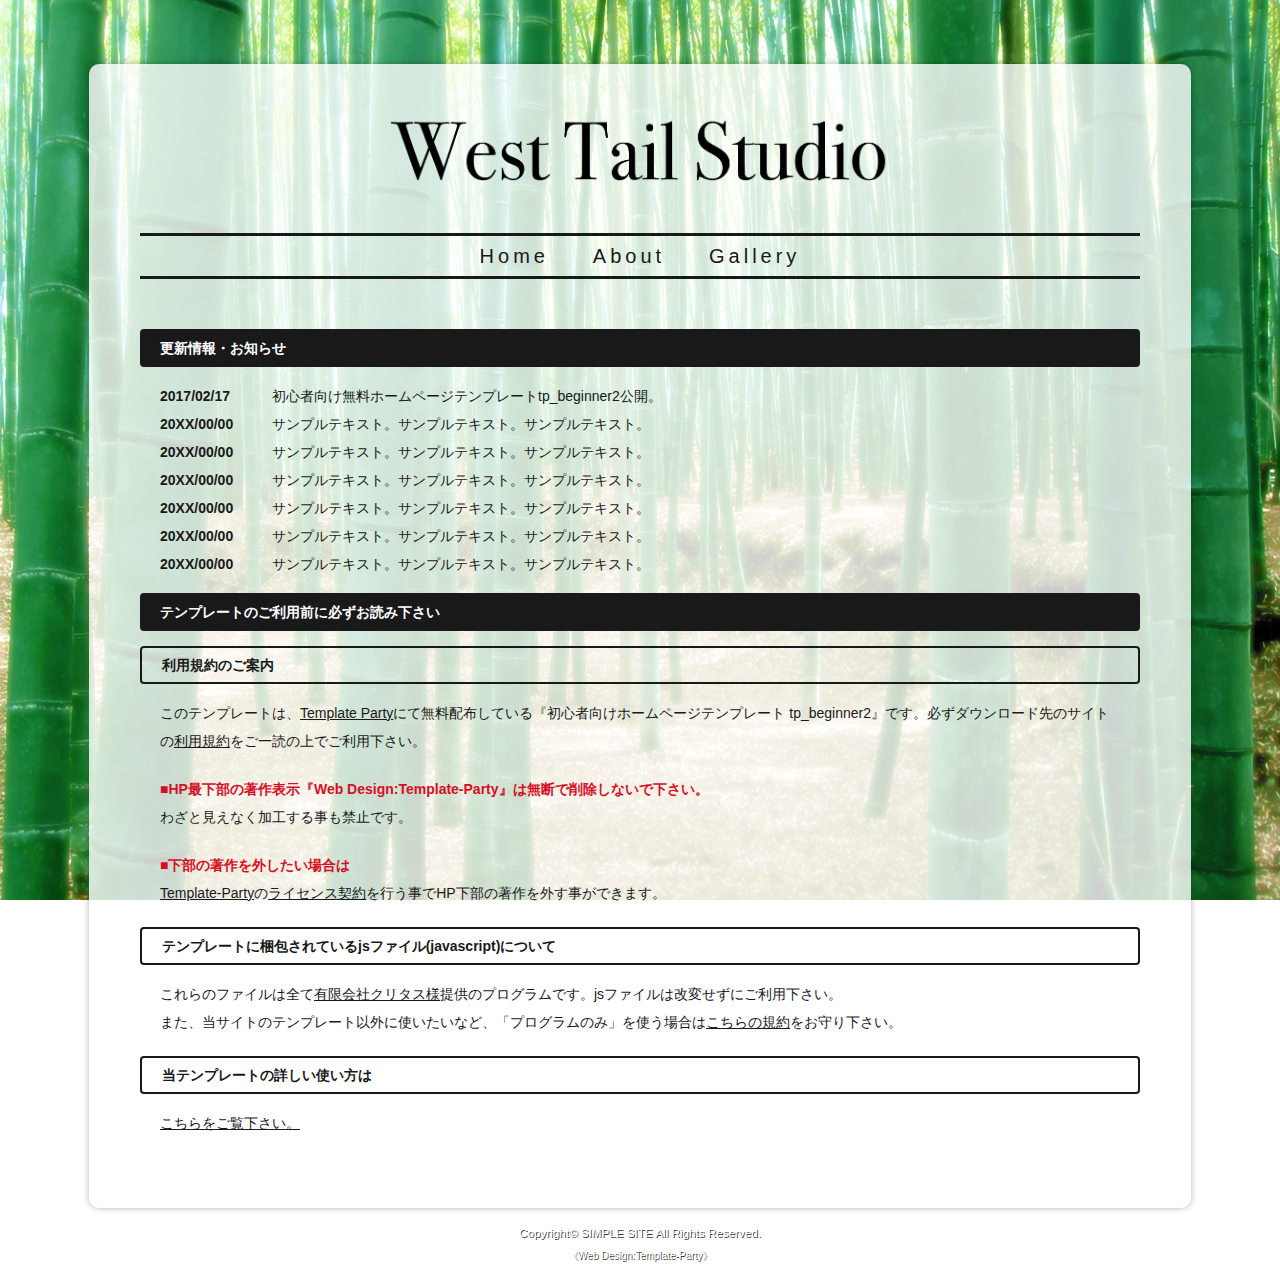
<file: docs/index.html>
<!DOCTYPE html>
<html lang="ja">
<head>
<meta charset="UTF-8">
<meta http-equiv="X-UA-Compatible" content="IE=edge">
<title>初心者向けホームページテンプレート tp_beginner2</title>
<meta name="viewport" content="width=device-width, initial-scale=1">
<meta name="description" content="ここにサイト説明を入れます">
<meta name="keywords" content="キーワード１,キーワード２,キーワード３,キーワード４,キーワード５">
<link rel="stylesheet" href="css/style.css">
<script type="text/javascript" src="js/openclose.js"></script>
<!--[if lt IE 9]>
<script src="https://oss.maxcdn.com/html5shiv/3.7.2/html5shiv.min.js"></script>
<script src="https://oss.maxcdn.com/respond/1.4.2/respond.min.js"></script>
<![endif]-->
</head>

<body>

<div id="container">

<header>
<h1 id="logo"><a href="index.html"><img src="images/logo.png" alt="Simple Site"></a></h1>
</header>

<nav id="menubar">
<ul>
<li><a href="index.html">Home</a></li>
<li><a href="about.html">About</a></li>
<li><a href="gallery.html">Gallery</a></li>
</ul>
</nav>

<section id="new">
<h2 id="newinfo_hdr" class="close">更新情報・お知らせ</h2>
<dl id="newinfo">
<dt>2017/02/17</dt>
<dd>初心者向け無料ホームページテンプレートtp_beginner2公開。</dd>
<dt>20XX/00/00</dt>
<dd>サンプルテキスト。サンプルテキスト。サンプルテキスト。</dd>
<dt>20XX/00/00</dt>
<dd>サンプルテキスト。サンプルテキスト。サンプルテキスト。</dd>
<dt>20XX/00/00</dt>
<dd>サンプルテキスト。サンプルテキスト。サンプルテキスト。</dd>
<dt>20XX/00/00</dt>
<dd>サンプルテキスト。サンプルテキスト。サンプルテキスト。</dd>
<dt>20XX/00/00</dt>
<dd>サンプルテキスト。サンプルテキスト。サンプルテキスト。</dd>
<dt>20XX/00/00</dt>
<dd>サンプルテキスト。サンプルテキスト。サンプルテキスト。</dd>
</dl>
</section>

<section>

<h2>テンプレートのご利用前に必ずお読み下さい</h2>

<h3>利用規約のご案内</h3>
<p>このテンプレートは、<a href="http://template-party.com/">Template Party</a>にて無料配布している『初心者向けホームページテンプレート tp_beginner2』です。必ずダウンロード先のサイトの<a href="http://template-party.com/read.html">利用規約</a>をご一読の上でご利用下さい。</p>
<p><span class="color1">■<strong>HP最下部の著作表示『Web Design:Template-Party』は無断で削除しないで下さい。</strong></span><br>
わざと見えなく加工する事も禁止です。</p>
<p><span class="color1">■<strong>下部の著作を外したい場合は</strong></span><br>
<a href="http://template-party.com/">Template-Party</a>の<a href="http://template-party.com/member.html">ライセンス契約</a>を行う事でHP下部の著作を外す事ができます。</p>

<h3>テンプレートに梱包されているjsファイル(javascript)について</h3>
<p>これらのファイルは全て<a href="http://www.crytus.co.jp/">有限会社クリタス様</a>提供のプログラムです。jsファイルは改変せずにご利用下さい。<br>
また、当サイトのテンプレート以外に使いたいなど、「プログラムのみ」を使う場合は<a href="http://template-party.com/free_program/openclose_license.html">こちらの規約</a>をお守り下さい。</p>

<h3>当テンプレートの詳しい使い方は</h3>
<p><a href="about.html#about">こちらをご覧下さい。</a></p>

</section>

</div>
<!--/container-->

<footer>
<small>Copyright&copy; <a href="index.html">SIMPLE SITE</a> All Rights Reserved.</small>
<span class="pr">《<a href="http://template-party.com/" target="_blank">Web Design:Template-Party</a>》</span>
</footer>

<!--スマホ用更新情報　600px以下-->
<script type="text/javascript">
if (OCwindowWidth() <= 600) {
	open_close("newinfo_hdr", "newinfo");
}
</script>

</body>
</html>
</file>
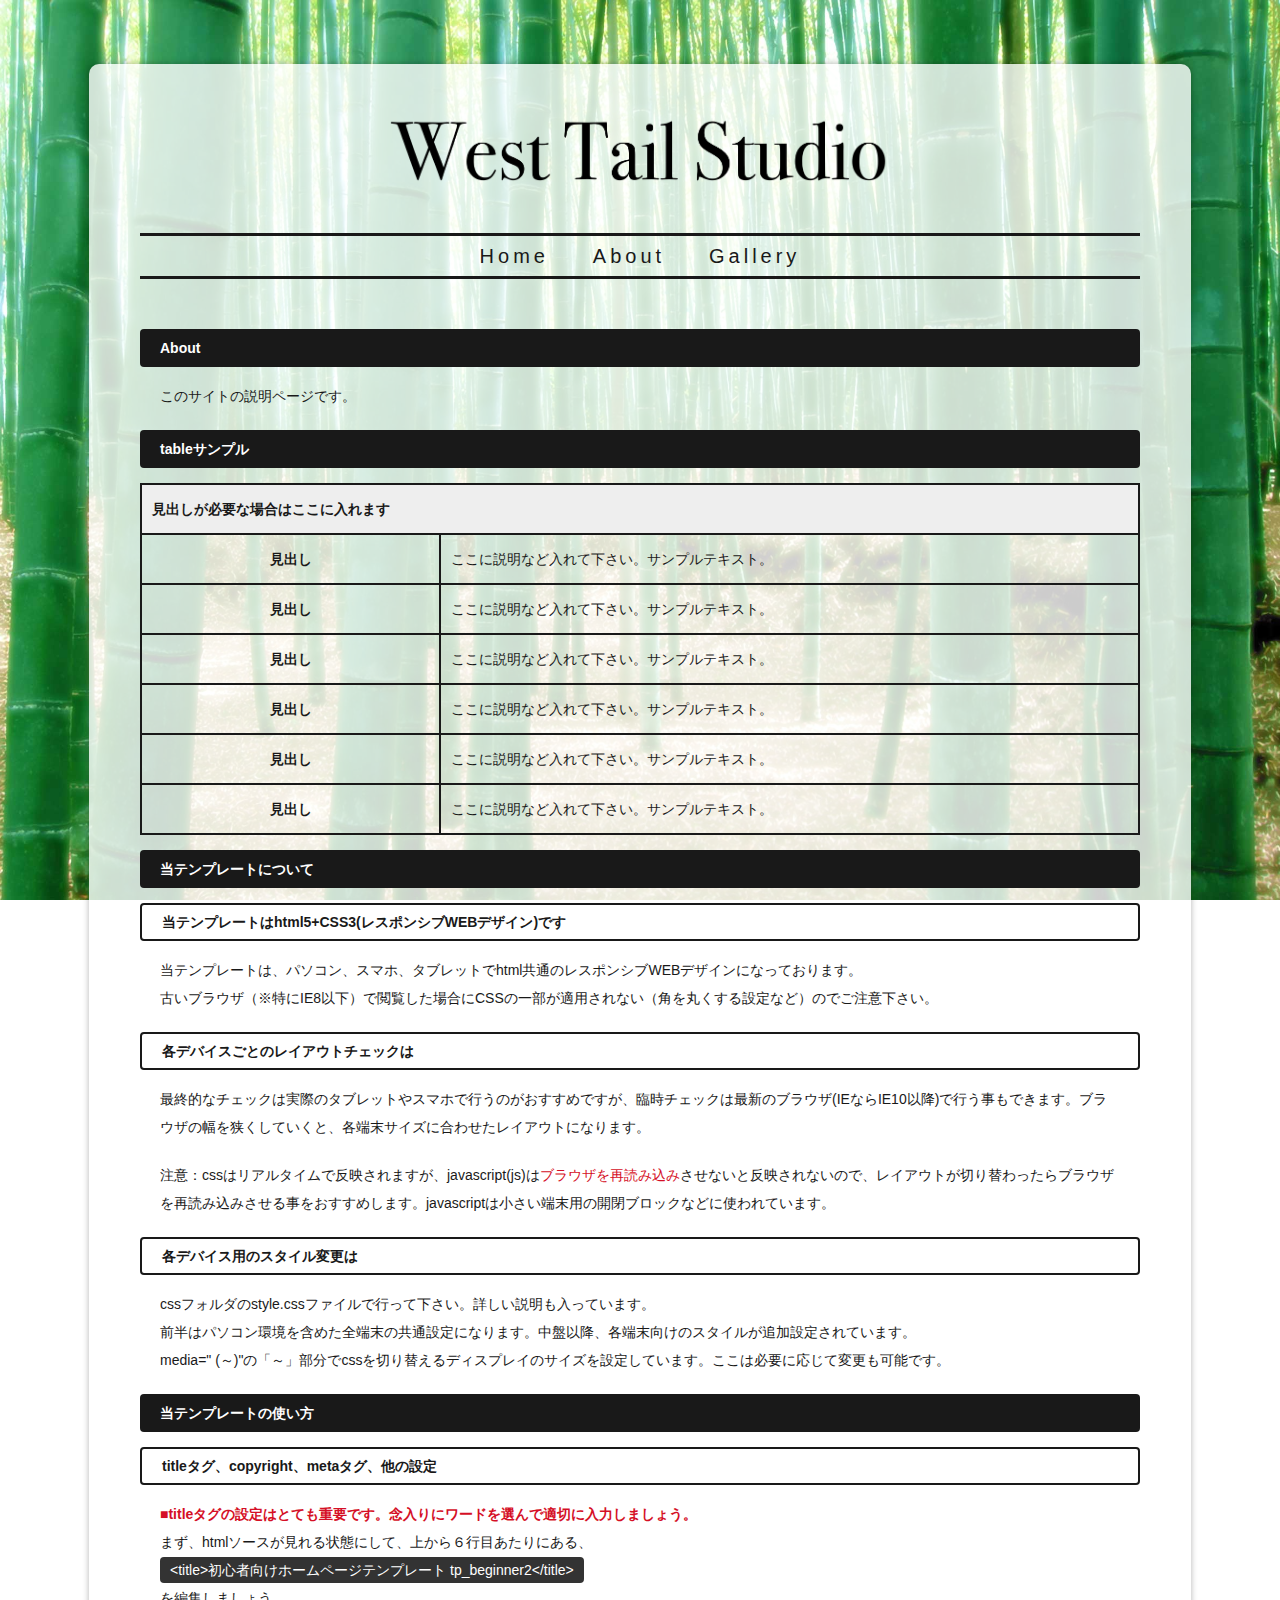
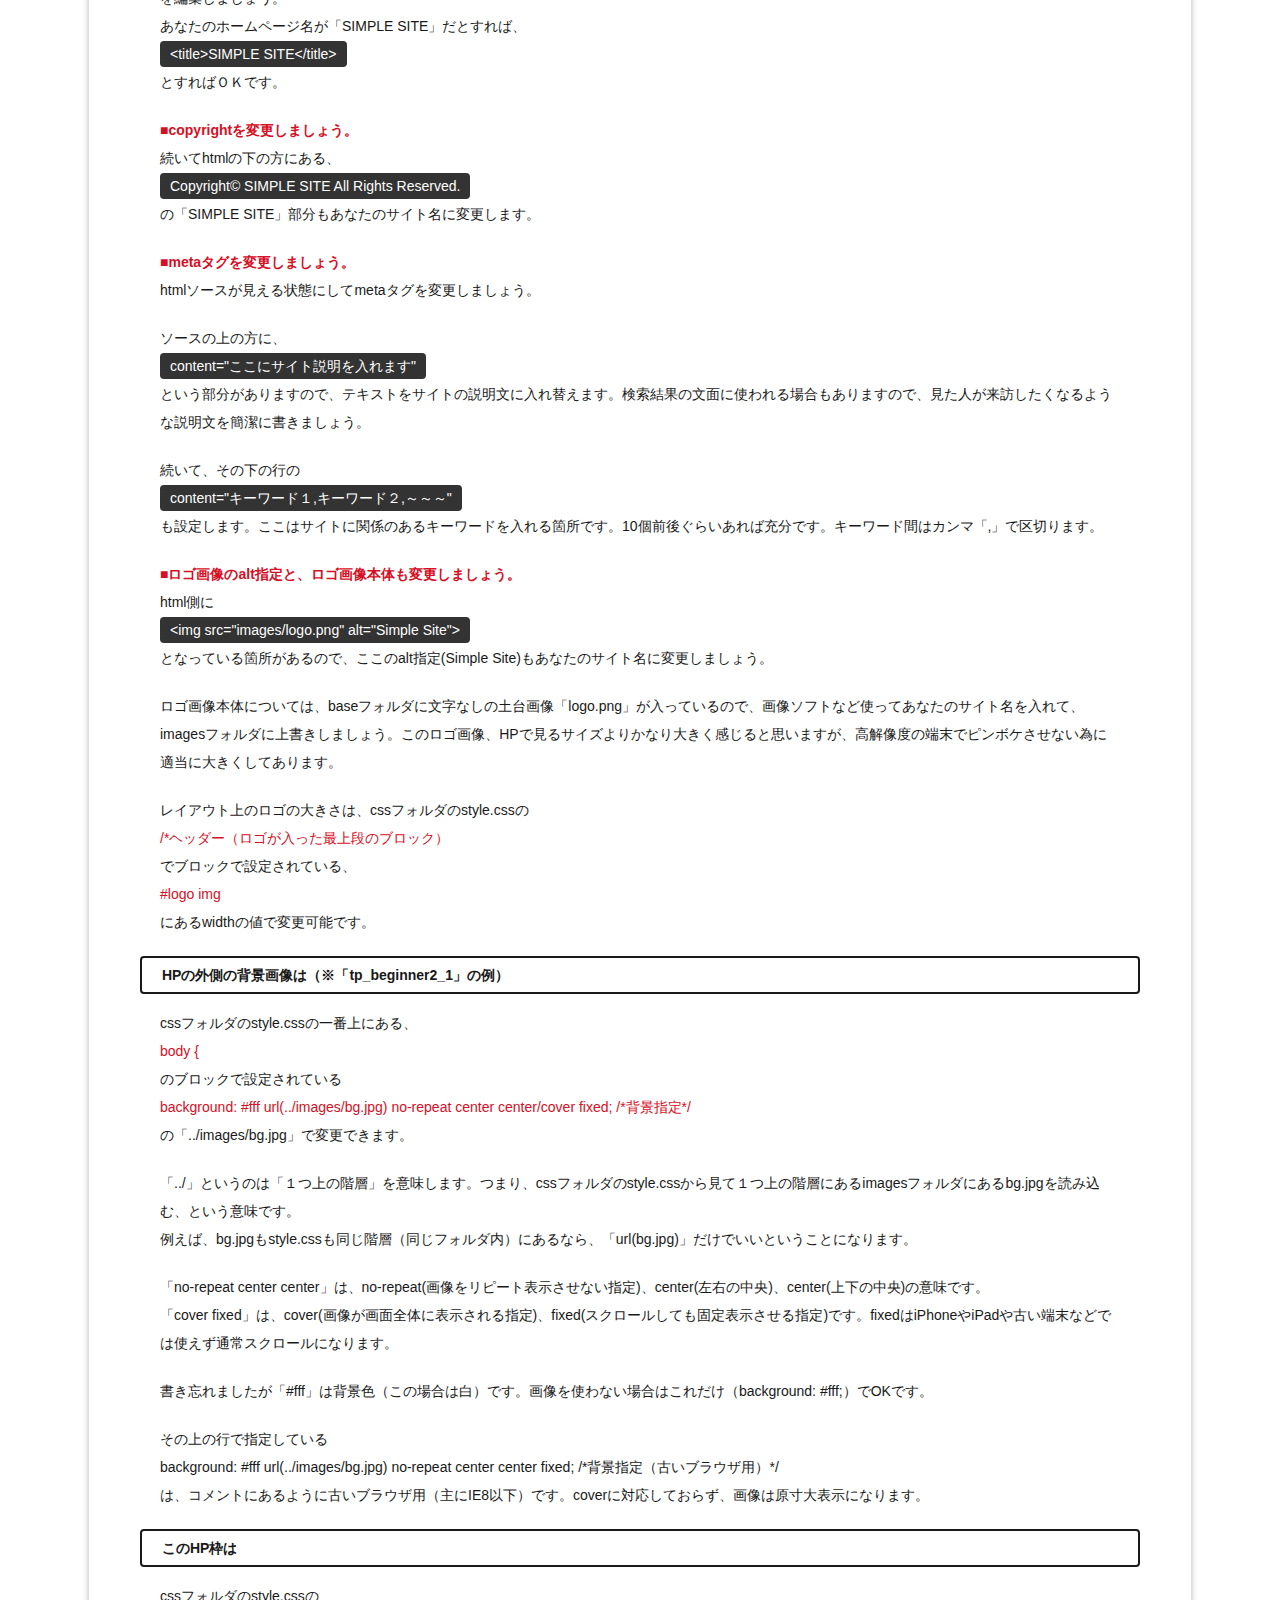
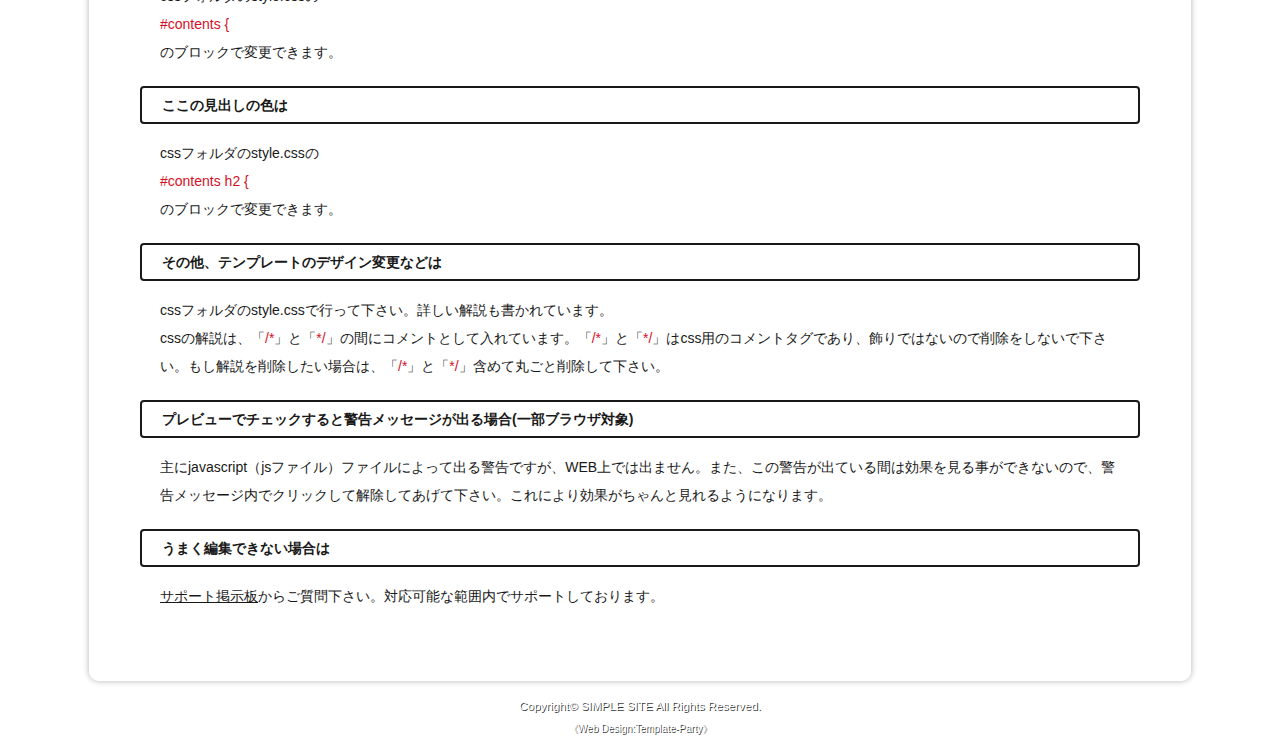
<file: docs/about.html>
<!DOCTYPE html>
<html lang="ja">
<head>
<meta charset="UTF-8">
<meta http-equiv="X-UA-Compatible" content="IE=edge">
<title>初心者向けホームページテンプレート tp_beginner2</title>
<meta name="viewport" content="width=device-width, initial-scale=1">
<meta name="description" content="ここにサイト説明を入れます">
<meta name="keywords" content="キーワード１,キーワード２,キーワード３,キーワード４,キーワード５">
<link rel="stylesheet" href="css/style.css">
<script type="text/javascript" src="js/openclose.js"></script>
<!--[if lt IE 9]>
<script src="https://oss.maxcdn.com/html5shiv/3.7.2/html5shiv.min.js"></script>
<script src="https://oss.maxcdn.com/respond/1.4.2/respond.min.js"></script>
<![endif]-->
</head>

<body>

<div id="container">

<header>
<h1 id="logo"><a href="index.html"><img src="images/logo.png" alt="Simple Site"></a></h1>
</header>

<nav id="menubar">
<ul>
<li><a href="index.html">Home</a></li>
<li><a href="about.html">About</a></li>
<li><a href="gallery.html">Gallery</a></li>
</ul>
</nav>

<section>

<h2>About</h2>
<p>このサイトの説明ページです。</p>

<h2>tableサンプル</h2>
<table class="ta1">
<tr>
<th colspan="2" class="tamidashi">見出しが必要な場合はここに入れます</th>
</tr>
<tr>
<th>見出し</th>
<td>ここに説明など入れて下さい。サンプルテキスト。</td>
</tr>
<tr>
<th>見出し</th>
<td>ここに説明など入れて下さい。サンプルテキスト。</td>
</tr>
<tr>
<th>見出し</th>
<td>ここに説明など入れて下さい。サンプルテキスト。</td>
</tr>
<tr>
<th>見出し</th>
<td>ここに説明など入れて下さい。サンプルテキスト。</td>
</tr>
<tr>
<th>見出し</th>
<td>ここに説明など入れて下さい。サンプルテキスト。</td>
</tr>
<tr>
<th>見出し</th>
<td>ここに説明など入れて下さい。サンプルテキスト。</td>
</tr>
</table>

</section>

<section id="about">

<h2>当テンプレートについて</h2>

<h3>当テンプレートはhtml5+CSS3(レスポンシブWEBデザイン)です</h3>
<p>当テンプレートは、パソコン、スマホ、タブレットでhtml共通のレスポンシブWEBデザインになっております。<br>
古いブラウザ（※特にIE8以下）で閲覧した場合にCSSの一部が適用されない（角を丸くする設定など）のでご注意下さい。</p>

<h3>各デバイスごとのレイアウトチェックは</h3>
<p>最終的なチェックは実際のタブレットやスマホで行うのがおすすめですが、臨時チェックは最新のブラウザ(IEならIE10以降)で行う事もできます。ブラウザの幅を狭くしていくと、各端末サイズに合わせたレイアウトになります。</p>
<p>注意：cssはリアルタイムで反映されますが、javascript(js)は<span class="color1">ブラウザを再読み込み</span>させないと反映されないので、レイアウトが切り替わったらブラウザを再読み込みさせる事をおすすめします。javascriptは小さい端末用の開閉ブロックなどに使われています。</p>

<h3>各デバイス用のスタイル変更は</h3>
<p>cssフォルダのstyle.cssファイルで行って下さい。詳しい説明も入っています。<br>
前半はパソコン環境を含めた全端末の共通設定になります。中盤以降、各端末向けのスタイルが追加設定されています。<br>
media=&quot; (～)&quot;の「～」部分でcssを切り替えるディスプレイのサイズを設定しています。ここは必要に応じて変更も可能です。</p>

</section>

<section>

<h2>当テンプレートの使い方</h2>

<h3>titleタグ、copyright、metaタグ、他の設定</h3>
<p><strong class="color1">■titleタグの設定はとても重要です。念入りにワードを選んで適切に入力しましょう。</strong><br>
まず、htmlソースが見れる状態にして、上から６行目あたりにある、<br>
<span class="look">&lt;title&gt;初心者向けホームページテンプレート tp_beginner2&lt;/title&gt;</span><br>
を編集しましょう。<br>
あなたのホームページ名が「SIMPLE SITE」だとすれば、<br>
<span class="look">&lt;title&gt;SIMPLE SITE&lt;/title&gt;</span><br>
とすればＯＫです。</p>
<p><strong class="color1">■copyrightを変更しましょう。</strong><br>
続いてhtmlの下の方にある、<br>
<span class="look">Copyright&copy; SIMPLE SITE All Rights Reserved.</span><br>
の「SIMPLE SITE」部分もあなたのサイト名に変更します。</p>
<p><strong class="color1">■metaタグを変更しましょう。</strong><br>
htmlソースが見える状態にしてmetaタグを変更しましょう。</p>
<p>ソースの上の方に、<br>
<span class="look">content=&quot;ここにサイト説明を入れます&quot;</span><br>
という部分がありますので、テキストをサイトの説明文に入れ替えます。検索結果の文面に使われる場合もありますので、見た人が来訪したくなるような説明文を簡潔に書きましょう。</p>
<p>続いて、その下の行の<br>
<span class="look">content=&quot;キーワード１,キーワード２,～～～&quot;</span><br>
も設定します。ここはサイトに関係のあるキーワードを入れる箇所です。10個前後ぐらいあれば充分です。キーワード間はカンマ「,」で区切ります。</p>
<p><strong class="color1">■ロゴ画像のalt指定と、ロゴ画像本体も変更しましょう。</strong><br>
html側に<br>
<span class="look">&lt;img src=&quot;images/logo.png&quot; alt=&quot;Simple Site&quot;&gt;</span><br>
となっている箇所があるので、ここのalt指定(Simple Site)もあなたのサイト名に変更しましょう。</p>
<p>ロゴ画像本体については、baseフォルダに文字なしの土台画像「logo.png」が入っているので、画像ソフトなど使ってあなたのサイト名を入れて、imagesフォルダに上書きしましょう。このロゴ画像、HPで見るサイズよりかなり大きく感じると思いますが、高解像度の端末でピンボケさせない為に適当に大きくしてあります。</p>
<p>レイアウト上のロゴの大きさは、cssフォルダのstyle.cssの<br>
<spna class="color1">/*ヘッダー（ロゴが入った最上段のブロック）</spna><br>
でブロックで設定されている、<br>
<span class="color1">#logo img</span><br>
にあるwidthの値で変更可能です。</p>

<h3>HPの外側の背景画像は（※「tp_beginner2_1」の例）</h3>
<p>cssフォルダのstyle.cssの一番上にある、<br>
<span class="color1">body {</span><br>
のブロックで設定されている<br>
<span class="color1">	background: #fff url(../images/bg.jpg) no-repeat center center/cover fixed;	/*背景指定*/</span><br>
の「../images/bg.jpg」で変更できます。</p>
<p> 「../」というのは「１つ上の階層」を意味します。つまり、cssフォルダのstyle.cssから見て１つ上の階層にあるimagesフォルダにあるbg.jpgを読み込む、という意味です。<br>
例えば、bg.jpgもstyle.cssも同じ階層（同じフォルダ内）にあるなら、「url(bg.jpg)」だけでいいということになります。</p>
<p>「no-repeat center center」は、no-repeat(画像をリピート表示させない指定)、center(左右の中央)、center(上下の中央)の意味です。<br>
「cover fixed」は、cover(画像が画面全体に表示される指定)、fixed(スクロールしても固定表示させる指定)です。fixedはiPhoneやiPadや古い端末などでは使えず通常スクロールになります。</p>
<p>書き忘れましたが「#fff」は背景色（この場合は白）です。画像を使わない場合はこれだけ（background: #fff;）でOKです。</p>
<p>その上の行で指定している<br>
	background: #fff url(../images/bg.jpg) no-repeat center center fixed;				/*背景指定（古いブラウザ用）*/<br>
は、コメントにあるように古いブラウザ用（主にIE8以下）です。coverに対応しておらず、画像は原寸大表示になります。</p>

<h3>このHP枠は</h3>
<p>cssフォルダのstyle.cssの<br>
<span class="color1">#contents {</span><br>
のブロックで変更できます。</p>

<h3>ここの見出しの色は</h3>
<p>cssフォルダのstyle.cssの<br>
<span class="color1">#contents h2 {</span><br>
のブロックで変更できます。</p>

<h3>その他、テンプレートのデザイン変更などは</h3>
<p>cssフォルダのstyle.cssで行って下さい。詳しい解説も書かれています。<br>
cssの解説は、「<span class="color1">/*</span>」と「<span class="color1">*/</span>」の間にコメントとして入れています。「<span class="color1">/*</span>」と「<span class="color1">*/</span>」はcss用のコメントタグであり、飾りではないので削除をしないで下さい。もし解説を削除したい場合は、「<span class="color1">/*</span>」と「<span class="color1">*/</span>」含めて丸ごと削除して下さい。</p>

<h3>プレビューでチェックすると警告メッセージが出る場合(一部ブラウザ対象)</h3>
<p>主にjavascript（jsファイル）ファイルによって出る警告ですが、WEB上では出ません。また、この警告が出ている間は効果を見る事ができないので、警告メッセージ内でクリックして解除してあげて下さい。これにより効果がちゃんと見れるようになります。</p>

<h3>うまく編集できない場合は</h3>
<p><a href="http://template-party.com/bbs/">サポート掲示板</a>からご質問下さい。対応可能な範囲内でサポートしております。</p>

</section>

</div>
<!--/container-->

<footer>
<small>Copyright&copy; <a href="index.html">SIMPLE SITE</a> All Rights Reserved.</small>
<span class="pr">《<a href="http://template-party.com/" target="_blank">Web Design:Template-Party</a>》</span>
</footer>

<!--スマホ用更新情報　480px以下-->
<script type="text/javascript">
if (OCwindowWidth() <= 480) {
	open_close("newinfo_hdr", "newinfo");
}
</script>

</body>
</html>
</file>
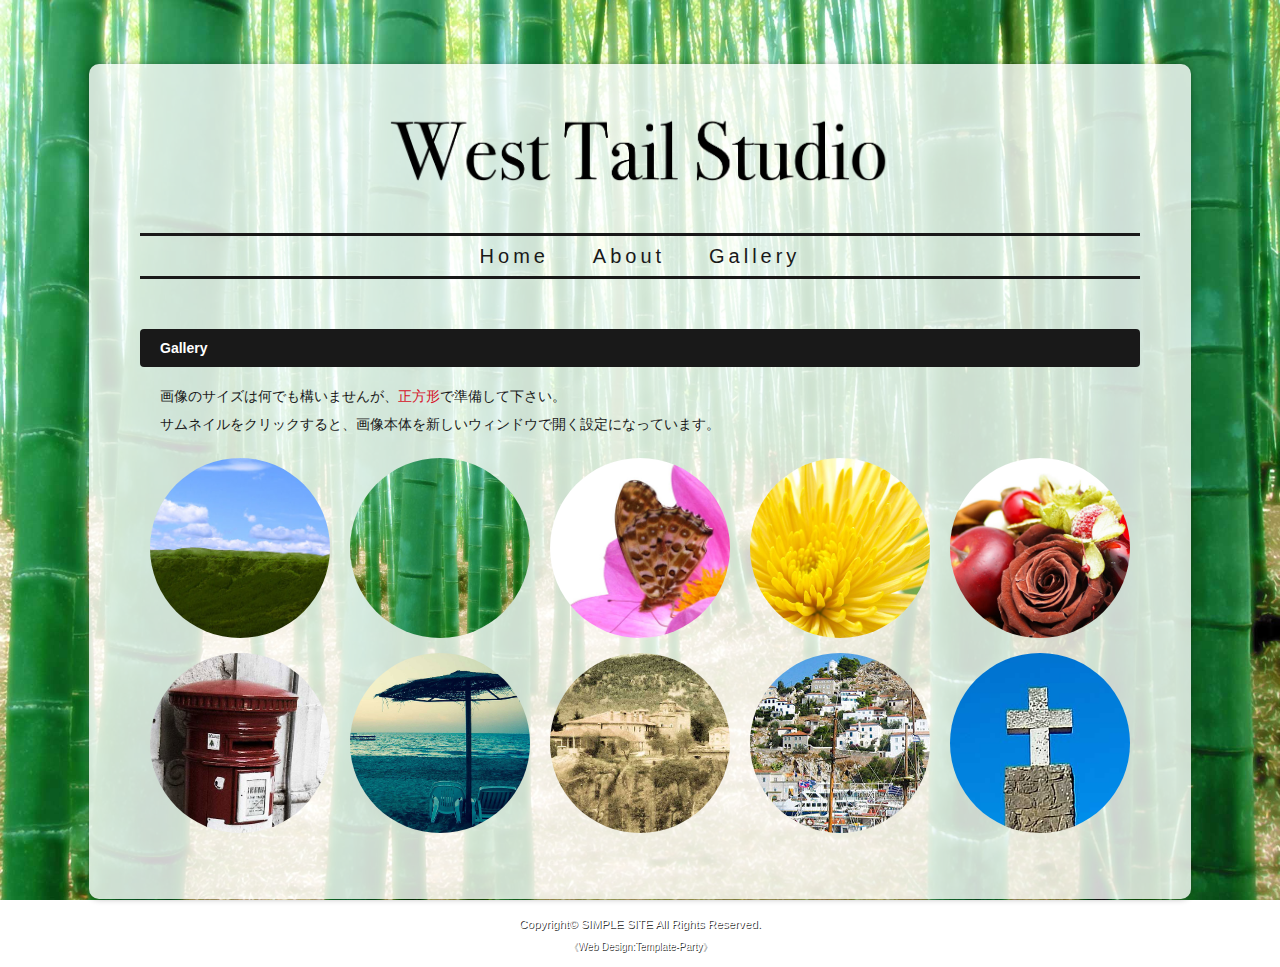
<file: docs/gallery.html>
<!DOCTYPE html>
<html lang="ja">
<head>
<meta charset="UTF-8">
<meta http-equiv="X-UA-Compatible" content="IE=edge">
<title>初心者向けホームページテンプレート tp_beginner2</title>
<meta name="viewport" content="width=device-width, initial-scale=1">
<meta name="description" content="ここにサイト説明を入れます">
<meta name="keywords" content="キーワード１,キーワード２,キーワード３,キーワード４,キーワード５">
<link rel="stylesheet" href="css/style.css">
<script type="text/javascript" src="js/openclose.js"></script>
<!--[if lt IE 9]>
<script src="https://oss.maxcdn.com/html5shiv/3.7.2/html5shiv.min.js"></script>
<script src="https://oss.maxcdn.com/respond/1.4.2/respond.min.js"></script>
<![endif]-->
</head>

<body>

<div id="container">

<header>
<h1 id="logo"><a href="index.html"><img src="images/logo.png" alt="Simple Site"></a></h1>
</header>

<nav id="menubar">
<ul>
<li><a href="index.html">Home</a></li>
<li><a href="about.html">About</a></li>
<li><a href="gallery.html">Gallery</a></li>
</ul>
</nav>

<section>

<h2>Gallery</h2>
<p>画像のサイズは何でも構いませんが、<span class="color1">正方形</span>で準備して下さい。<br>
サムネイルをクリックすると、画像本体を新しいウィンドウで開く設定になっています。</p>

<div class="list">
<a href="images/sample1.jpg" target="_blank">
<figure><img src="images/sample1.jpg" alt="写真の説明"></figure>
</a>
</div>

<div class="list">
<a href="images/sample2.jpg" target="_blank">
<figure><img src="images/sample2.jpg" alt="写真の説明"></figure>
</a>
</div>

<div class="list">
<a href="images/sample3.jpg" target="_blank">
<figure><img src="images/sample3.jpg" alt="写真の説明"></figure>
</a>
</div>

<div class="list">
<a href="images/sample4.jpg" target="_blank">
<figure><img src="images/sample4.jpg" alt="写真の説明"></figure>
</a>
</div>

<div class="list">
<a href="images/sample5.jpg" target="_blank">
<figure><img src="images/sample5.jpg" alt="写真の説明"></figure>
</a>
</div>

<div class="list">
<a href="images/sample6.jpg" target="_blank">
<figure><img src="images/sample6.jpg" alt="写真の説明"></figure>
</a>
</div>

<div class="list">
<a href="images/sample7.jpg" target="_blank">
<figure><img src="images/sample7.jpg" alt="写真の説明"></figure>
</a>
</div>

<div class="list">
<a href="images/sample8.jpg" target="_blank">
<figure><img src="images/sample8.jpg" alt="写真の説明"></figure>
</a>
</div>

<div class="list">
<a href="images/sample9.jpg" target="_blank">
<figure><img src="images/sample9.jpg" alt="写真の説明"></figure>
</a>
</div>

<div class="list">
<a href="images/sample10.jpg" target="_blank">
<figure><img src="images/sample10.jpg" alt="写真の説明"></figure>
</a>
</div>

</section>

</div>
<!--/container-->

<footer>
<small>Copyright&copy; <a href="index.html">SIMPLE SITE</a> All Rights Reserved.</small>
<span class="pr">《<a href="http://template-party.com/" target="_blank">Web Design:Template-Party</a>》</span>
</footer>

<!--スマホ用更新情報　480px以下-->
<script type="text/javascript">
if (OCwindowWidth() <= 480) {
	open_close("newinfo_hdr", "newinfo");
}
</script>

</body>
</html>
</file>
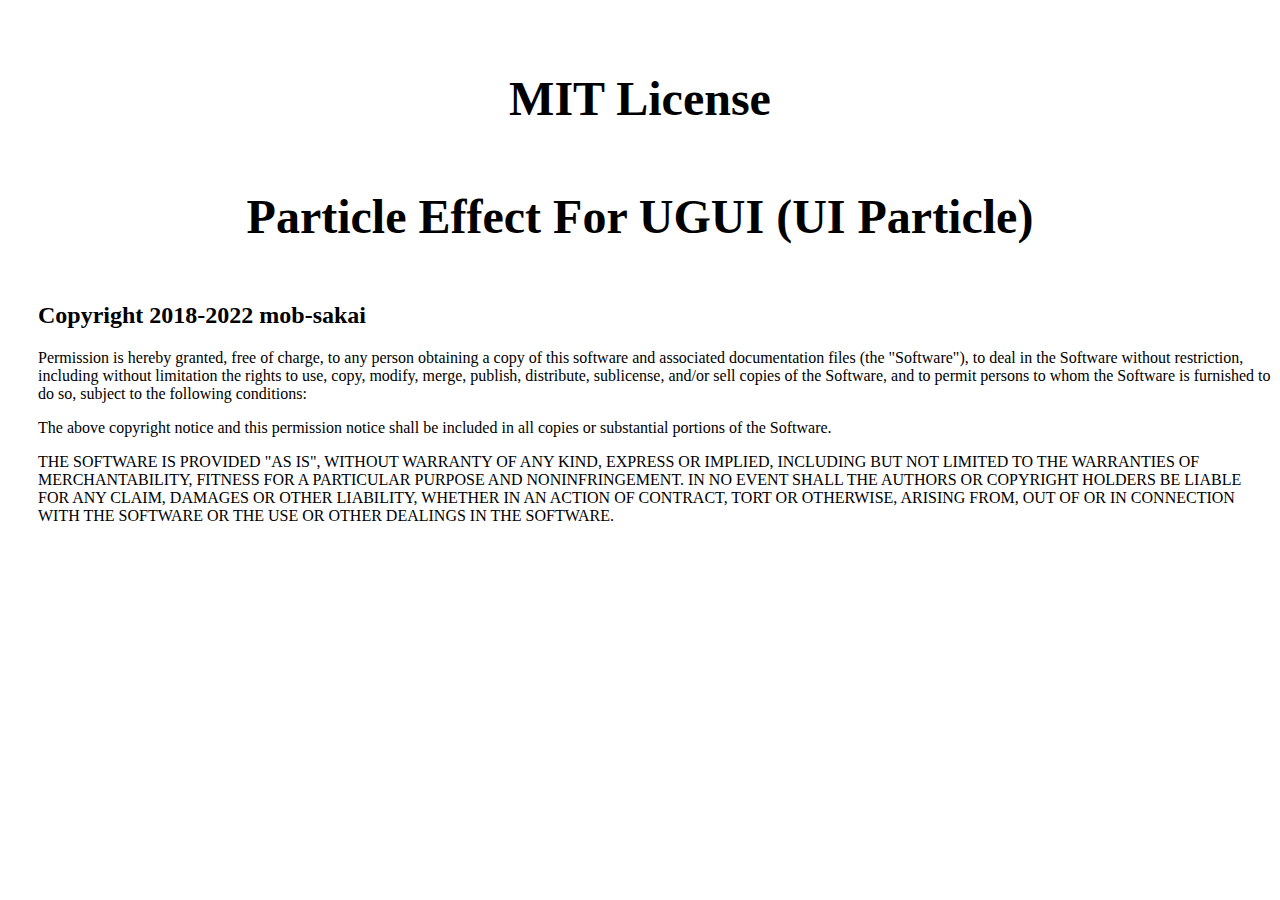
<file: docs/MITLicense.html>
<!DOCTYPE html>
<html>
　<head>
  　　<title>MITLicense</title>
 　　 <meta charset="UTF-8">
　</head>

　<body>

<div style="text-align: center;">
  　<h1><font size="7" >MIT License</font></h1>
</div>
  
<div style="text-align: center;">
  　<h2><font size="7" >Particle Effect For UGUI (UI Particle)</font></h2>
</div>

  
  <div style="padding-left: 30px;">
  
  <p><br></p>


<h2>Copyright 2018-2022 mob-sakai</h2>

<p>Permission is hereby granted, free of charge, to any person obtaining a copy of this software and associated documentation files (the "Software"), to deal in the Software without restriction, including without limitation the rights to use, copy, modify, merge, publish, distribute, sublicense, and/or sell copies of the Software, and to permit persons to whom the Software is furnished to do so, subject to the following conditions:</p>

<p>The above copyright notice and this permission notice shall be included in all copies or substantial portions of the Software.</p>

<p>THE SOFTWARE IS PROVIDED "AS IS", WITHOUT WARRANTY OF ANY KIND, EXPRESS OR IMPLIED, INCLUDING BUT NOT LIMITED TO THE WARRANTIES OF MERCHANTABILITY, FITNESS FOR A PARTICULAR PURPOSE AND NONINFRINGEMENT. IN NO EVENT SHALL THE AUTHORS OR COPYRIGHT HOLDERS BE LIABLE FOR ANY CLAIM, DAMAGES OR OTHER LIABILITY, WHETHER IN AN ACTION OF CONTRACT, TORT OR OTHERWISE, ARISING FROM, OUT OF OR IN CONNECTION WITH THE SOFTWARE OR THE USE OR OTHER DEALINGS IN THE SOFTWARE.</p>

<p><br></p>


</div>

　</body>
</html>
</file>
<file: docs/css/style.css>
@charset "utf-8";


/*PC・タブレット・スマホ共通設定
------------------------------------------------------------------------------------------------------------------------------------------------------*/

/*全体の設定
---------------------------------------------------------------------------*/
body {
	margin: 0px;
	padding: 0px;
	color: #191919;	/*全体の文字色*/
	font-family: "ヒラギノ角ゴ Pro", "Hiragino Kaku Gothic Pro", "メイリオ", Meiryo, Osaka, "ＭＳ Ｐゴシック", "MS PGothic", sans-serif;	/*フォント種類*/
	font-size: 14px;	/*文字サイズ*/
	line-height: 2;		/*行間*/
	background: #fff url(../images/bg.jpg) no-repeat center center fixed;		/*背景指定（古いブラウザ用）*/
	background: #fff url(../images/bg.jpg) no-repeat center center/cover fixed;	/*背景指定*/
	-webkit-text-size-adjust: none;
}
h1,h2,h3,h4,h5,p,ul,ol,li,dl,dt,dd,form,figure,form {margin: 0px;padding: 0px;font-size: 100%;}
ul {list-style-type: none;}
ol {padding-left: 40px;padding-bottom: 15px;}
img {border: none;max-width: 100%;height: auto;vertical-align: middle;}
a:hover img {opacity: 0.6}
table {border-collapse:collapse;font-size: 100%;border-spacing: 0;}
iframe {width: 100%;}

/*h2見出しタグの設定
---------------------------------------------------------------------------*/
h2 {
	clear: both;
	margin-bottom: 15px;
	color: #fff;			/*文字色*/
	padding: 5px 20px;		/*上下、左右への余白*/
	background: #191919;	/*背景色*/
	border-radius: 4px;		/*角丸のサイズ。大きくすれば角の丸みが大きくなる。角丸が不要ならこの１行削除。*/
}

/*h3見出しタグの設定
---------------------------------------------------------------------------*/
h3 {
	clear: both;
	margin-bottom: 15px;
	padding: 3px 20px;			/*上下、左右への余白*/
	border-radius: 4px;			/*角丸のサイズ。大きくすれば角の丸みが大きくなる。角丸が不要ならこの１行削除。*/
	border: 2px solid #191919;	/*枠線の幅、線種、色*/
}

/*段落タグ設定
---------------------------------------------------------------------------*/
p {
	padding: 0px 20px 20px;	/*上、左右、下への余白*/
}

/*リンク設定
---------------------------------------------------------------------------*/
a {
	color: #191919;	/*リンクテキストの色*/
	-webkit-transition: 0.5s;	/*マウスオン時の移り変わるまでの時間設定。0.5秒。*/
	transition: 0.5s;			/*同上*/
}
a:hover {
	color: #d50f26;	/*マウスオン時の文字色*/
}

/*コンテナー（ホームページを囲む一番外側のブロック）
---------------------------------------------------------------------------*/
#container {
	width: 80%;					/*ブロックの幅を画面の80%にする設定。*/
	max-width: 1000px;			/*上のwidth指定の追加設定。幅1000pxを最大幅に設定し、それ以上広げない。*/
	margin: 5% auto 0px;		/*HP画面の左右中央に表示させる設定。最初の5%は上(コンテナーの外側)に空ける余白の指定。*/
	background: #fff;					/*背景色（古いブラウザ用）*/
	background: rgba(255,255,255,0.8);	/*背景色。rgba値は左３つが色指定(この場合は白)で最後の小数点が透明度。*/
	border-radius: 10px;	/*角丸のサイズ。大きくすれば角の丸みが大きくなる。角丸が不要ならこの１行削除。*/
	padding: 4%;			/*ブロック内の余白*/
	-webkit-box-shadow: 0px 0px 6px rgba(0,0,0,0.3);	/*影の設定。右へ・下へ・ぼかし幅・色(rgba)の設定。rgba値は左３つが色指定(この場合は黒)で最後の小数点が透明度。*/
	box-shadow: 0px 0px 6px rgba(0,0,0,0.3);			/*同上*/
	overflow: hidden;
}

/*ヘッダー（ロゴが入った最上段のブロック）
---------------------------------------------------------------------------*/
/*headerブロック*/
header {
	text-align: center;	/*ヘッダーブロックの内容をセンタリングする設定*/
}
/*ロゴ画像設定*/
#logo  img {
	width: 80%;			/*画像幅を上で設定している「container」の80%にする設定。*/
	max-width: 500px;	/*上の行の指定だけだと大きくなりすぎる場合があるので、最大幅(max-width)を500pxに指定。これ以上大きくならない。*/
}

/*メニュー
---------------------------------------------------------------------------*/
/*メニュー全体を囲むブロック*/
#menubar {
	margin: 50px 0px;	/*メニューブロックの上下(ブロックの外側)に空けるスペース*/
	border-top: 3px solid #191919;		/*上の線の幅、線種、色*/
	border-bottom: 3px solid #191919;	/*下の線の幅、線種、色*/
	text-align: center;	/*メニューブロックの内容をセンタリングする設定*/
}
/*メニュー１個あたりの設定*/
#menubar li {
	display: inline;	/*横並びにする設定*/
}
#menubar li a {
	text-decoration: none;
	padding: 10px 20px;				/*10pxは上下に、20pxは左右へ空ける余白指定。*/
	color: #191919;					/*文字色*/
	font-size: 20px;				/*文字サイズを少し大きくする設定。お好みで変更して下さい。*/
	letter-spacing: 0.2em;			/*文字感覚を少し広くする設定。広くしないでいいなら、この１行を削除。*/
}
/*マウスオン時の設定*/
#menubar li a:hover {
	background: #191919;	/*背景色*/
	color: #fff;			/*文字色*/
}

/*Galleryページ
---------------------------------------------------------------------------*/
/*画像の設定*/
.list figure img {
	float: left;	/*左に回り込みさせる設定*/
	width: 18%;		/*画像の幅*/
	margin: 0px 1% 15px;	/*画像の外側に空けるスペース。左から、上(0px)、左右(1%)、下(15px)への設定。*/
	border-radius: 50%;		/*角丸のサイズ。50%にすると円形になる。正方形がいいなら、この１行削除する。*/
}

/*フッター(ページ最下部のcopyrightのパーツ)設定
---------------------------------------------------------------------------*/
footer {
	clear: both;
	text-align: center;	/*文字をセンタリング*/
	padding: 10px 0px;	/*左から、上下、左右への余白*/
	color: #fff;		/*文字色*/
	text-shadow: 1px 1px rgba(0,0,0,0.8);	/*テキストの影。右へ、下へ、色(rgba)の設定。rgba値は左３つが色指定(この場合は黒)で最後の小数点が透明度。*/
}
footer a {
	text-decoration: none;
	border: none;
	color: #fff;	/*文字色*/
}
footer .pr {
	display: block;
}

/*トップページ内「更新情報・お知らせ」ブロック
---------------------------------------------------------------------------*/
/*ブロック全体の設定*/
#new dl {
	padding-left: 20px;
	margin-bottom: 15px;
}
/*日付設定*/
#new dt {
	font-weight: bold;	/*太字にする設定。標準がいいならこの行削除。*/
	float: left;
	width: 8em;
}
/*記事設定*/
#new dd {
	padding-left: 8em;
}

/*テーブル
---------------------------------------------------------------------------*/
/*tテーブルブロック設定*/
.ta1 {
	width: 100%;
	margin-bottom: 15px;
}
.ta1, .ta1 td, .ta1 th {
	border: 2px solid #191919;	/*テーブルの枠線の幅、線種、色*/
	padding: 10px;			/*テーブル内の余白*/
	word-break: break-all;
}
/*テーブル１行目に入った見出し部分*/
.ta1 th.tamidashi {
	width: auto;
	text-align: left;	/*左よせ*/
	background: #eee;	/*背景色*/
}
/*テーブルの左側ボックス*/
.ta1 th {
	width: 30%;	/*幅*/
	text-align: center;	/*センタリング*/
}

/*その他
---------------------------------------------------------------------------*/
.look {background: #333; color: #fff;padding: 5px 10px;border-radius: 4px;}
.mb15,.mb1em {margin-bottom: 15px;}
.color1 {color:#d50f26;}
.pr {font-size: 10px;}



/*画面幅600px以下の設定
------------------------------------------------------------------------------------------------------------------------------------------------------*/
@media screen and (max-width:600px){

/*メニュー
---------------------------------------------------------------------------*/
/*メニュー全体を囲むブロック*/
#menubar {
	margin: 15px 0px;	/*メニューブロックの上下(ブロックの外側)に空けるスペース*/
	border-bottom: none;	/*共通設定で指定していた下線をなしにする設定*/
}
/*メニュー１個あたりの設定*/
#menubar li {
	display: block;	/*メニューを「横並び」から「縦並び」に変更する設定*/
	margin-bottom: 5px;
	border-bottom: 3px solid #191919;	/*下の線の幅、線種、色を追加指定*/
}

/*Galleryページ
---------------------------------------------------------------------------*/
/*画像の設定*/
.list figure img {
	width: 48%;		/*画像の幅*/
}

/*トップページ内「更新情報・お知らせ」ブロック
---------------------------------------------------------------------------*/
#new h2.open {
	background: #191919 url(../images/btn_minus.png) no-repeat right center/34px 34px;
}
#new h2.close {
	background: #191919 url(../images/btn_plus.png) no-repeat right center/34px 34px;
}

/*テーブル
---------------------------------------------------------------------------*/
/*tテーブルブロック設定*/
.ta1, .ta1 td, .ta1 th {
	padding: 5px;			/*テーブル内の余白*/
}

}
</file>
